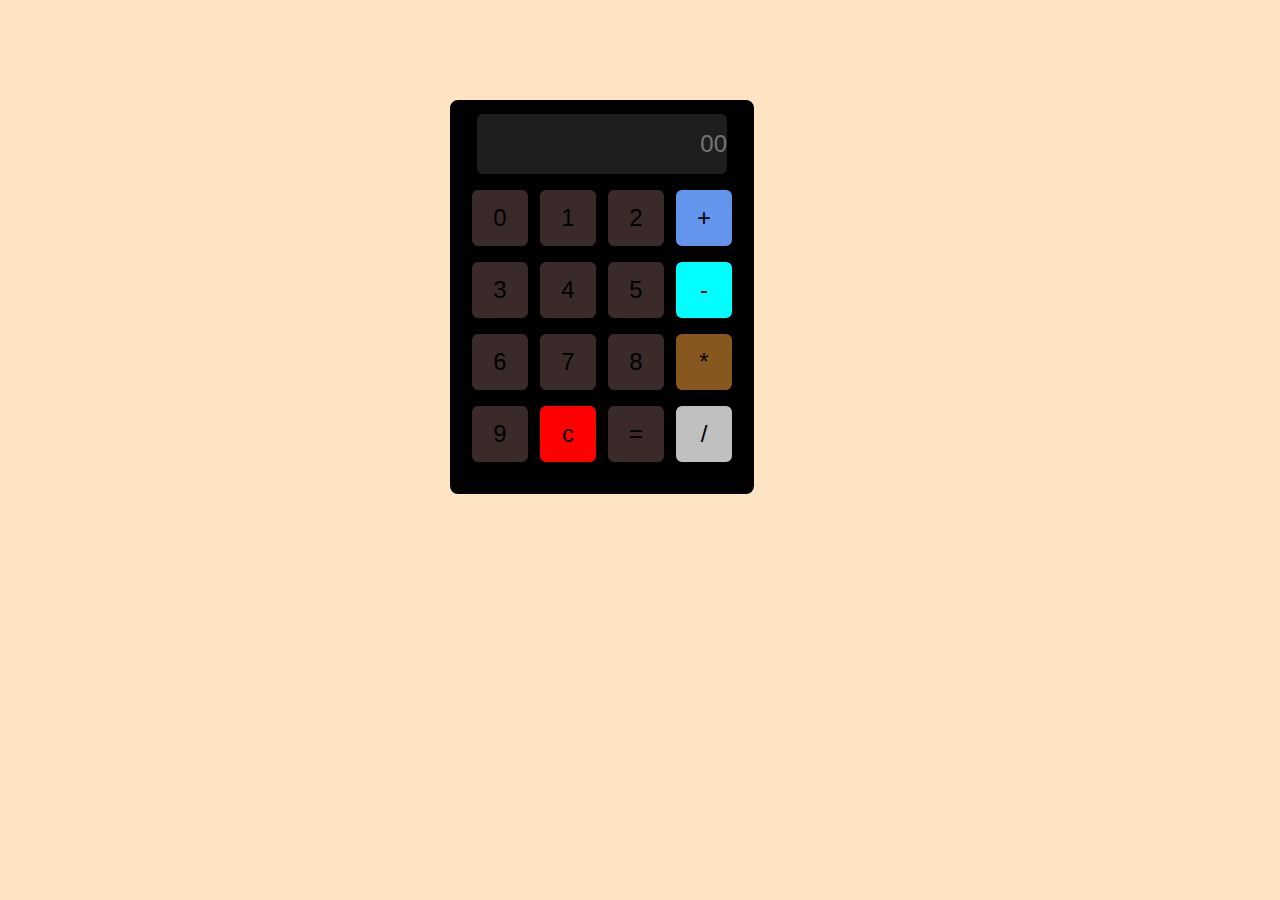
<file: index.html>
<!DOCTYPE html>
<html lang="en">
<head>
    <meta charset="UTF-8">
    <meta name="viewport" content="width=device-width, initial-scale=1.0">
    <title>Calculater</title>
    <link rel="stylesheet" href="style.css">
</head>
<body>
   
<div class="Calculater">
<input type="text" name="display" id="text" class="screen" placeholder="00" style="text-align: right;">

<br>

<input type="button" value="0" onClick="display('0')">
<input type="button" value="1" onClick="display('1')" >
<input type="button" value="2" onClick="display('2')">
<input class="but-plus" type="button" value="+" onClick="display('+')">
<br>
<input type="button" value="3" onClick="display('3')">
<input type="button" value="4" onClick="display('4')">
<input type="button" value="5" onClick="display('5')">
<input class="but-sub" type="button" value="-" onClick="display('-')">
<br>
<input type="button" value="6" onClick="display('6')">
<input type="button" value="7" onClick="display('7')">
<input type="button" value="8" onClick="display('8')">
<input class="but-mult" type="button" value="*" onClick="display('*')">
<br>
<input type="button" value="9" onClick="display('9')">
<input class="but-c" id="Button-C" type="button" value="c" onClick="clearScreen()">
<input type="button" value="=" onClick="solve()">
<input class="but-div" type="button" value="/" onClick="display('/')">

</div>   
<script src="script.js"></script>
</body>
</html>
</file>
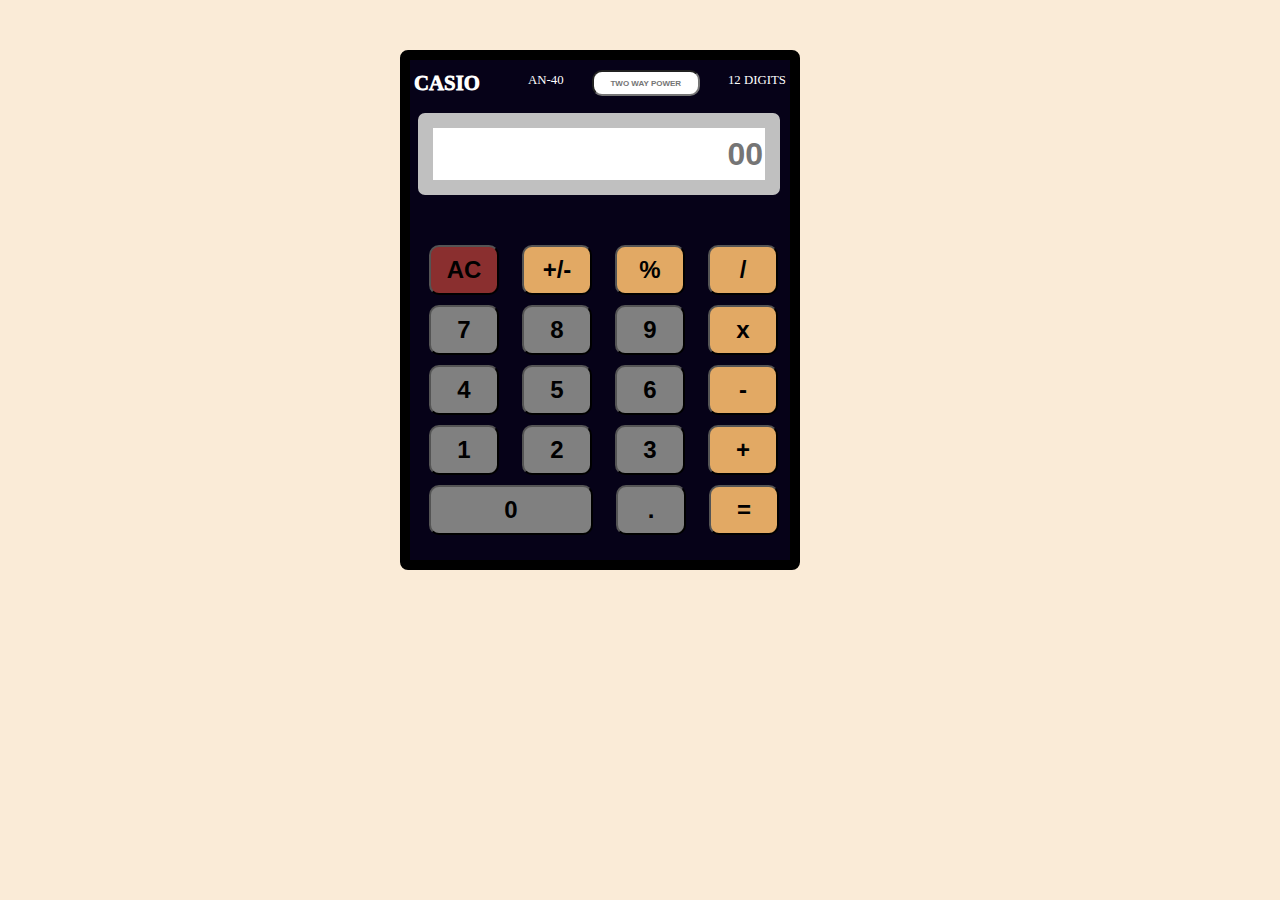
<file: index2.html>
<!DOCTYPE html>
<html lang="en">
<head>
    <meta charset="UTF-8">
    <meta name="viewport" content="width=device-width, initial-scale=1.0">
    <title>New Calculater</title>
    <link rel="stylesheet" href="style2.css">
</head>
<body>
    <div class="calculater">
  <div class="nav-bar">    
<h5>CASIO</h5>
<P>AN-40</P>
<input type="text" placeholder="TWO WAY POWER">
<P>12 DIGITS</P>
</div> 
<div>
<input class="screen" name="text-display" id="text" type="text" placeholder="00">
<br>
<input class="cencel" type="button" value="AC" onclick="clearScreen()">
<input class="plu-sub" type="button" value="+/-" onclick="display('+/-')">
<input class="percent" type="button" value="%" onclick="display('%')">
<input class="divid" type="button" value="/" onclick="display('/')">


<br>

<input class="seven" type="button" value="7" onclick="display('7')">
<input class="eight" type="button" value="8" onclick="display('8')">
<input class="nine" type="button" value="9" onclick="display('9')">
<input class="mult" type="button" value="x" onclick="display('*')">

<br>
<input class="four" type="button" value="4" onclick="display('4')">
<input class="five" type="button" value="5" onclick="display('5')">
<input class="six" type="button" value="6" onclick="display('6')">
<input class="sub" type="button" value="-" onclick="display('-')">
<br>
<input class="one" type="button" value="1" onclick="display('1')">
<input class="two" type="button" value="2" onclick="display('2')">
<input class="three" type="button" value="3" onclick="display('3')">
<input class="plus" type="button" value="+" onclick="display('+')">
<br>
<input class="zero" type="button" value="0" onclick="display('0')">
<input class="dot" type="button" value="." onclick="display('.')">
<input class="eqal" type="button" value="=" onclick="solve()">
</div> 







    </div>
    <script src="script2.js"></script>
</body>
</html>
</file>
<file: style.css>
* {
    margin: 0%;
    padding: 0%;

}

body{
   text-align: center;
   background-color: bisque;
}


input{
    width: 60px;
    height: 60px;
    margin: 2px;
    margin-top: 10px;
    background-color: rgb(58, 42, 42);
    border: 2px solid black;
    border-radius: 8px;
    font-size: 1.5rem;
    font-weight: 500;
}
#text{
    width: 250px;
    background-color: rgb(31, 30, 30);
    color: white;
}
.but-plus{
    background-color: cornflowerblue;
}
.but-sub{
    background-color: aqua;
}
.but-mult{
    background-color: rgb(134, 87, 30);
}
.but-div{
    background-color: silver;
}
.but-c{
    background-color: red;
}
.Calculater{
    width:300px;
    height: 390px;
    border: 2px solid black;
    border-radius: 8px;
    position: relative;
    left: 450px;
    background-color: black;
    margin-top: 100px;
}
</file>
<file: style2.css>
body{
    margin-left: 400px;
    margin-top: 50px;
    background-color: antiquewhite;
}


.calculater{
    width: 380px;
    height: 500px;
    background-color: rgb(6, 2, 24);
    border: 10px solid black;
    border-radius: 8px;
}
.nav-bar{
    display: flex;
    justify-content: space-around;
    color: white;
   
}
.nav-bar>h5{
    font-size: 1.3rem;
    position: relative;
    bottom: 24px;
    padding-right: 20px;
    font-weight: 1000;
}
.nav-bar>p{
    font-size: .8rem;
    margin-left: 20px;
    
}
.nav-bar>input{
    height: 20px;
    width: 100px;
    margin-left: 20px;
    margin-top: 10px;
    font-size: .5rem;
    text-align: center;
}
.screen{
    position: relative;
    bottom: 40px;
    width: 328px;
    height: 50px;
    margin-left: 8px;
    border: 15px solid silver;
    border-radius: 7px;
    text-align: right;
    font-size: 2rem;
}
input{
    width: 70px;
    height: 50px;
    margin-left: 19px;
    margin-bottom: 10px;
    font-size: 1.5rem;
    font-weight: bold;
    border-radius: 10px;
}
.one{
    background-color: gray;
}
.two{
    background-color: gray;
}
.three{
    background-color: gray;
}
.four{
    background-color: gray;
}
.five{
    background-color: gray;
}
.six{
    background-color: gray;
}
.seven{
    background-color: gray;
}
.eight{
    background-color: gray;
}
.nine{
    background-color: gray;
}
.zero{
    background-color: gray;
    width: 164px;
}
.double-zero{
    background-color: gray;
}
.dot{
    background-color: gray;
}
.cencel{
    background-color: rgb(138, 47, 47);
}
.plu-sub{
    background-color: rgb(226, 169, 100);
}
.percent{
    background-color: rgb(226, 169, 100);
}
.divid{
    background-color: rgb(226, 169, 100);
}
.mult{
    background-color: rgb(226, 169, 100);
}
.sub{
    background-color: rgb(226, 169, 100);
}
.plus{
    background-color: rgb(226, 169, 100);
}
.eqal{
    background-color: rgb(226, 169, 100);
}
</file>
